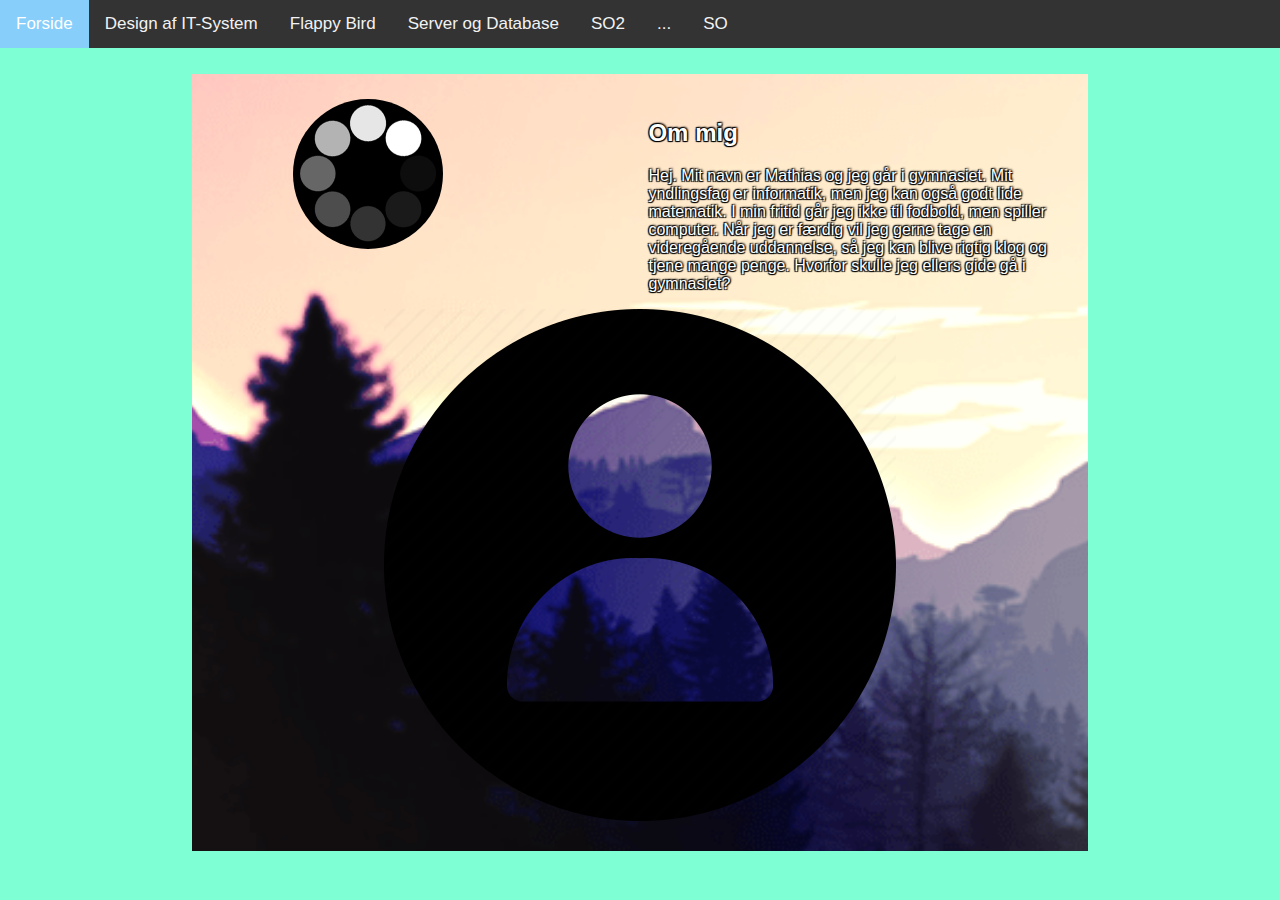
<file: index.html>
<!DOCTYPE html>
<html>
    <head>
        <title>Portfolier</title>
        <meta name="viewport" content="width=device-width, initial-scale=1"> 
        <link rel="icon" type="image/x-icon" href="images/profile.jpg">
        <link rel="stylesheet" href="https://cdnjs.cloudflare.com/ajax/libs/font-awesome/4.7.0/css/font-awesome.min.css">
        <link rel="stylesheet" href="style.css"></link>
    </head>
    <!-- Banner HTML 
    <div class="banner">
        <h1>Logbog</h1>
    </div> -->

    <body>
        <!-- Navigation bar HTML -->
        <div class="topnav" id="myTopnav">
            <a href="index.html" class="active" >Forside</a>
            <a href="informatik.html">Design af IT-System</a>
            <a href="flappy/beginnerversion/index.html">Flappy Bird</a>
            <a href="fullstackdemo-master/index.html">Server og Database</a>
            <a href="https://evolutionso2.github.io/">SO2</a>
            <a href="dotdotdot.html">...</a>
            <a href="so.html">SO</a>
            <a href="javascript:void(0);" class="icon" onclick="myFunction()">
              <i class="fa fa-bars"></i>
            </a>
        </div>

        <div class="content">
            <div class="element left">
            <img id="profile-picture" src="images/loading_symbol.gif ">
            </div>
            <div class="element right">
            <h2>Om mig</h2>
            <p>
                Hej. Mit navn er Mathias og jeg går i gymnasiet. 
                Mit yndlingsfag er informatik, men jeg kan også godt lide matematik.
                I min fritid går jeg ikke til fodbold, men spiller computer.
                Når jeg er færdig vil jeg gerne tage en videregående uddannelse,
                så jeg kan blive rigtig klog og tjene mange penge.
                Hvorfor skulle jeg ellers gide gå i gymnasiet?
            </p>
            </div>
            <div>
                <img id="big-picture" src="images/profile.jpg">
            </div>
        </div>
        

        <script src="script.js"></script>
    </body>
</html>
</file>
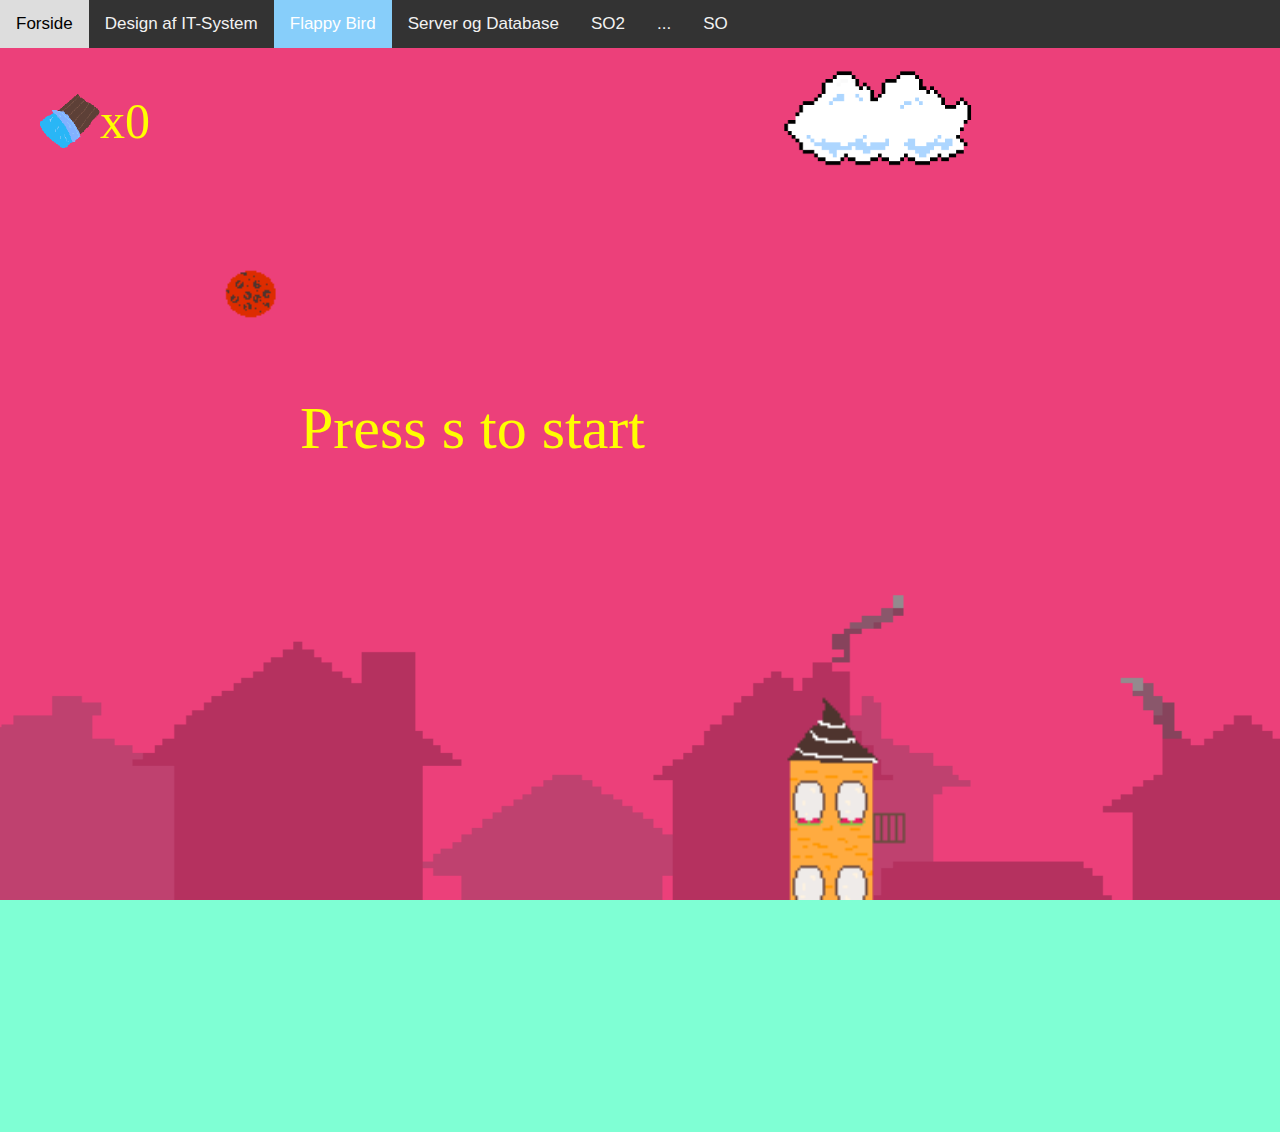
<file: flappy/beginnerversion/index.html>
<!DOCTYPE html>
<html>
    <head>
        <title>Flappy Bird </title>
        <meta charset="UTF-8">
        <link rel="stylesheet" href="../assets/style.css">
        <link rel="stylesheet" href="../../style.css">

    </head>
    <body>
        <div class="topnav" id="myTopnav">
            <a href="../../index.html" >Forside</a>
            <a href="../../informatik.html">Design af IT-System</a>
            <a href="index.html" class="active">Flappy Bird</a>
            <a href="../../fullstackdemo-master/index.html">Server og Database</a>
            <a href="https://evolutionso2.github.io/">SO2</a>
            <a href="../../dotdotdot.html">...</a>
            <a href="../../so.html">SO</a>
            <a href="javascript:void(0);" class="icon" onclick="myFunction()">
              <i class="fa fa-bars"></i>
            </a>
        </div>
        <script src="../assets/helpers.js"></script>
        <script src="input.js"></script>
        <script src="setup.js"></script>  
        <script src="update.js"></script>    
        <script src="../../script.js"></script>

    </body>
</html>
</file>
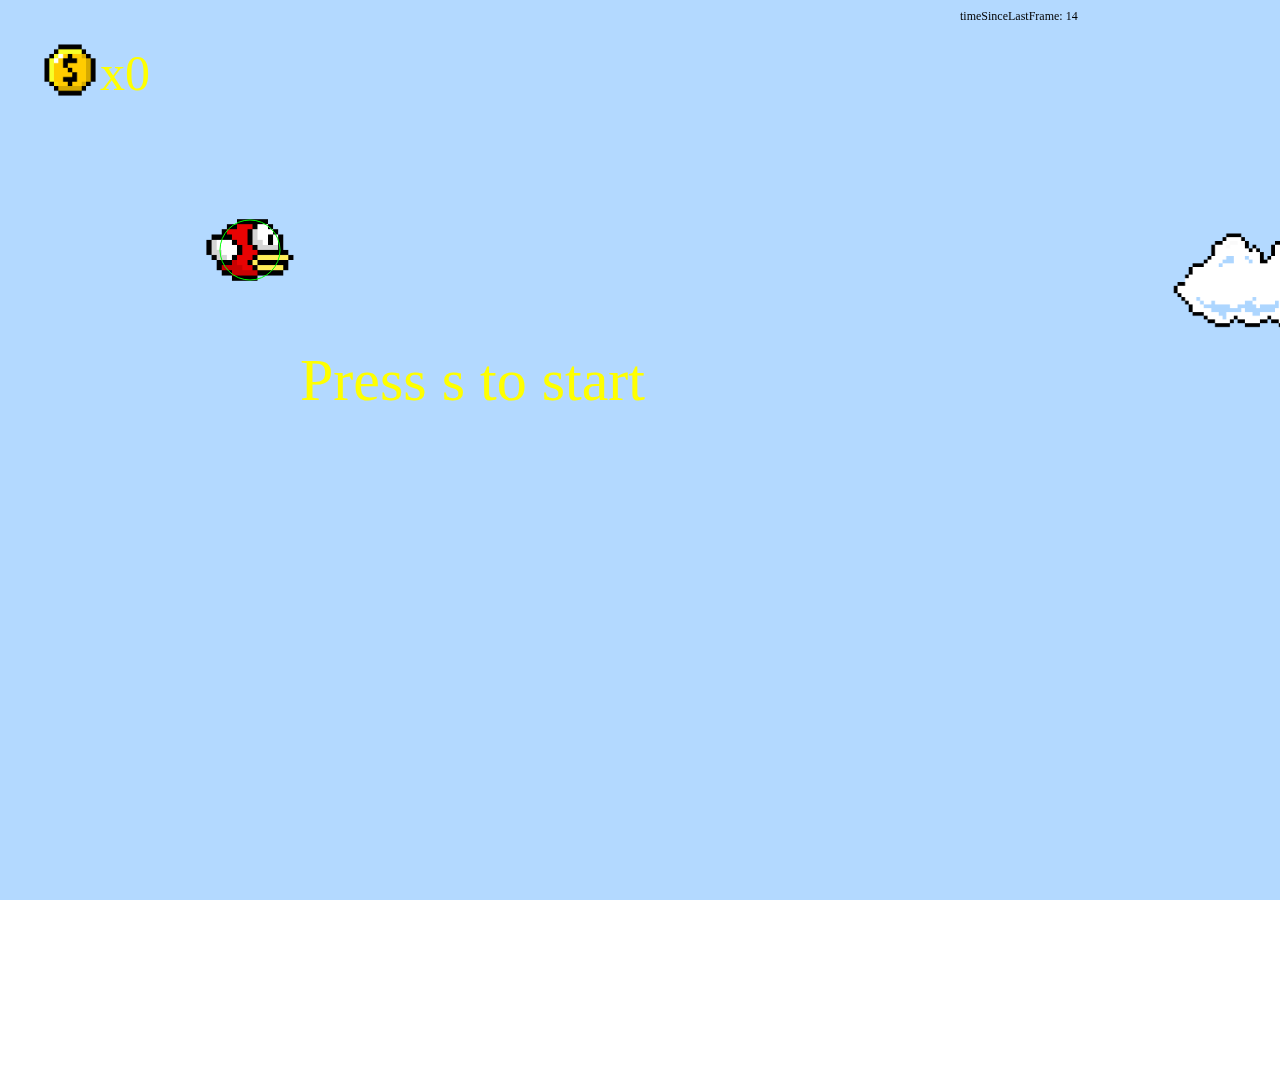
<file: flappy/intermediateversion/index.html>
<!DOCTYPE html>
<html>
    <head>
        <title>Flappy Bird Intermediate Version</title>
        <meta charset="UTF-8"> 
        <link rel="stylesheet" href="../assets/style.css">
    </head>
    <body>
        <script src="../assets/helpers.js"></script>
        <script src="gameobject.js"></script>
        <script src="cloud.js"></script>
        <script src="fireball.js"></script>
        <script src="coin.js"></script>
        <script src="textobject.js"></script>
        <script src="score.js"></script>
        <script src="bird.js"></script>
        <script src="input.js"></script>
        <script src="setup.js"></script>
        <script src="update.js"></script>

        
    </body>
</html>
</file>
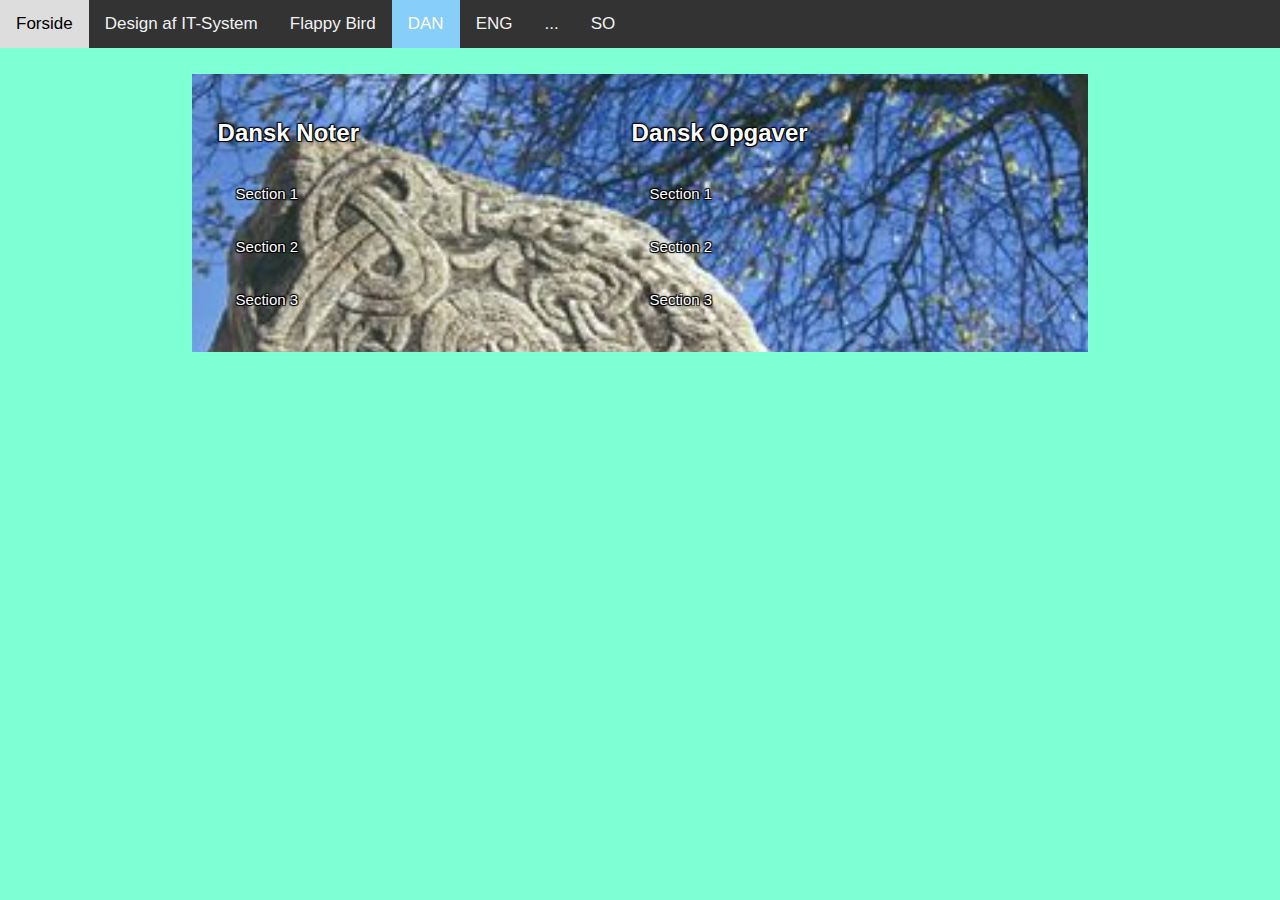
<file: dansk.html>
<!DOCTYPE html>
<html>
    <head>
        <title>Kaj Børges Logbog</title>
        <meta name="viewport" content="width=device-width, initial-scale=1">
        <meta name="viewport" content="width=device-width, initial-scale=1">
        <link rel="stylesheet" href="https://cdnjs.cloudflare.com/ajax/libs/font-awesome/4.7.0/css/font-awesome.min.css">
        <link rel="stylesheet" href="style.css"></link>
    </head>
    <body>
        <!-- Navigation bar HTML -->
        <div class="topnav" id="myTopnav">
            <a href="index.html" >Forside</a>
            <a href="informatik.html">Design af IT-System</a>
            <a href="flappy/beginnerversion/index.html">Flappy Bird</a>
            <a href="dansk.html" class="active">DAN</a>
            <a href="engelsk.html">ENG</a>
            <a href="dotdotdot.html">...</a>
            <a href="so.html">SO</a>
            <a href="javascript:void(0);" class="icon" onclick="myFunction()">
              <i class="fa fa-bars"></i>
            </a>
        </div>

        <!-- Accordion HTML -->
        <div class="content" id="dansk">
            <div class="element left">
                <h2>Dansk Noter</h2>
                <button class="accordion">Section 1</button>
                <div class="panel">
                <p>Lorem ipsum dolor sit amet, consectetur adipisicing elit, sed do eiusmod tempor incididunt ut labore et dolore magna aliqua. Ut enim ad minim veniam, quis nostrud exercitation ullamco laboris nisi ut aliquip ex ea commodo consequat.</p>
                </div>

                <button class="accordion">Section 2</button>
                <div class="panel">
                <p>Lorem ipsum dolor sit amet, consectetur adipisicing elit, sed do eiusmod tempor incididunt ut labore et dolore magna aliqua. Ut enim ad minim veniam, quis nostrud exercitation ullamco laboris nisi ut aliquip ex ea commodo consequat.</p>
                </div>

                <button class="accordion">Section 3</button>
                <div class="panel">
                <p>Lorem ipsum dolor sit amet, consectetur adipisicing elit, sed do eiusmod tempor incididunt ut labore et dolore magna aliqua. Ut enim ad minim veniam, quis nostrud exercitation ullamco laboris nisi ut aliquip ex ea commodo consequat.</p>
                </div>
            </div>

            <div class="element left">
                <h2>Dansk Opgaver</h2>
                <button class="accordion">Section 1</button>
                <div class="panel">
                <p>Lorem ipsum dolor sit amet, consectetur adipisicing elit, sed do eiusmod tempor incididunt ut labore et dolore magna aliqua. Ut enim ad minim veniam, quis nostrud exercitation ullamco laboris nisi ut aliquip ex ea commodo consequat.</p>
                </div>

                <button class="accordion">Section 2</button>
                <div class="panel">
                <p>Lorem ipsum dolor sit amet, consectetur adipisicing elit, sed do eiusmod tempor incididunt ut labore et dolore magna aliqua. Ut enim ad minim veniam, quis nostrud exercitation ullamco laboris nisi ut aliquip ex ea commodo consequat.</p>
                </div>

                <button class="accordion">Section 3</button>
                <div class="panel">
                <p>Lorem ipsum dolor sit amet, consectetur adipisicing elit, sed do eiusmod tempor incididunt ut labore et dolore magna aliqua. Ut enim ad minim veniam, quis nostrud exercitation ullamco laboris nisi ut aliquip ex ea commodo consequat.</p>
                </div>
            </div>

        </div>
        <script src="script.js"></script>
    </body>
</html>
</file>
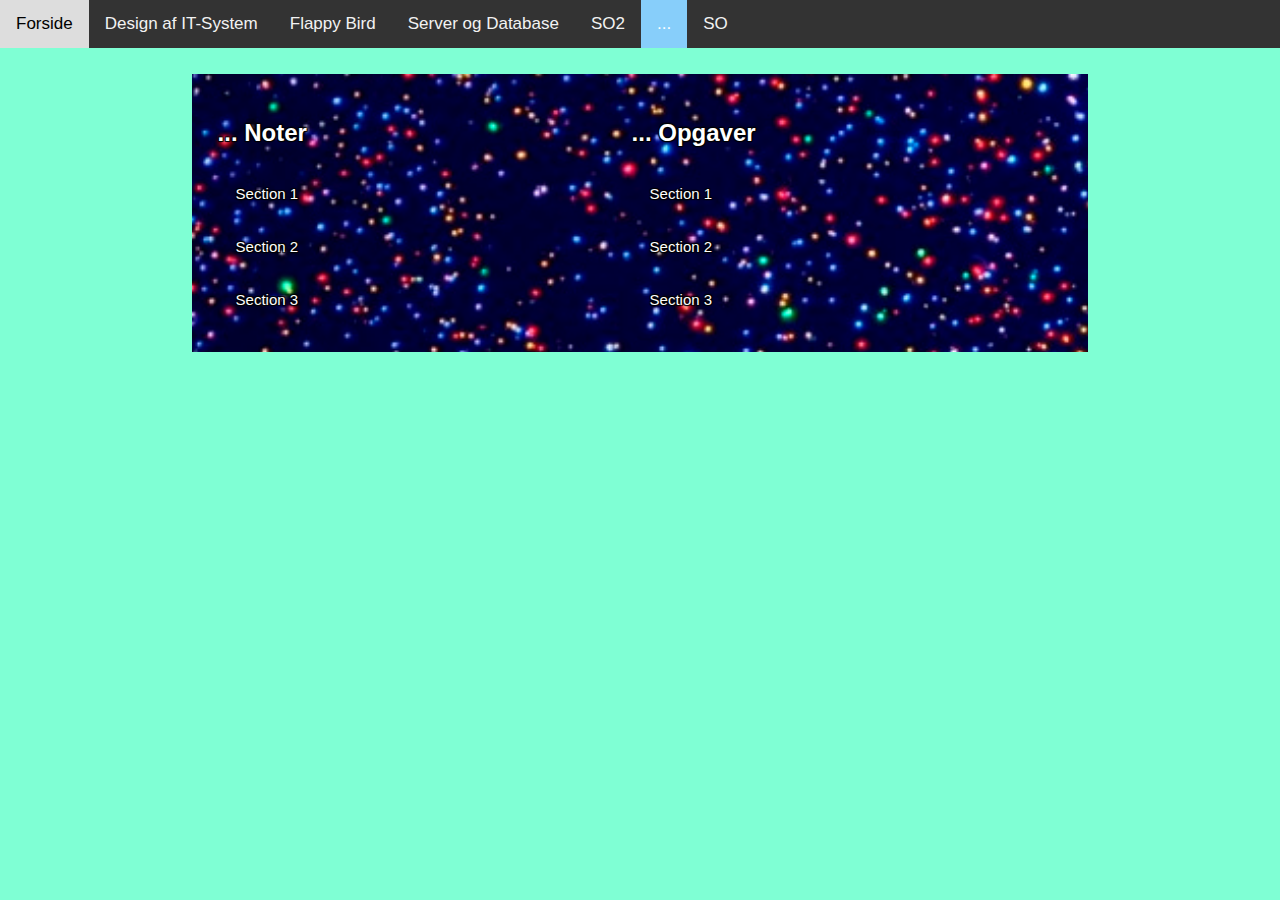
<file: dotdotdot.html>
<!DOCTYPE html>
<html>
    <head>
        <title>Portfolier</title>
        <meta name="viewport" content="width=device-width, initial-scale=1">
        <link rel="stylesheet" href="https://cdnjs.cloudflare.com/ajax/libs/font-awesome/4.7.0/css/font-awesome.min.css">
        <link rel="stylesheet" href="style.css"></link>
    </head>
    <body>
        <!-- Navigation bar HTML -->
        <div class="topnav" id="myTopnav">
            <a href="index.html" >Forside</a>
            <a href="informatik.html">Design af IT-System</a>
            <a href="flappy/beginnerversion/index.html">Flappy Bird</a>
            <a href="fullstackdemo-master/index.html">Server og Database</a>
            <a href="https://evolutionso2.github.io/">SO2</a>
            <a href="dotdotdot.html" class="active">...</a>
            <a href="so.html">SO</a>
            <a href="javascript:void(0);" class="icon" onclick="myFunction()">
              <i class="fa fa-bars"></i>
            </a>
        </div>

        <!-- Accordion HTML -->
        <div class="content" id="dotdotdot">
            <div class="element left">
                <h2>... Noter</h2>
                <button class="accordion">Section 1</button>
                <div class="panel">
                <p>Lorem ipsum dolor sit amet, consectetur adipisicing elit, sed do eiusmod tempor incididunt ut labore et dolore magna aliqua. Ut enim ad minim veniam, quis nostrud exercitation ullamco laboris nisi ut aliquip ex ea commodo consequat.</p>
                </div>

                <button class="accordion">Section 2</button>
                <div class="panel">
                <p>Lorem ipsum dolor sit amet, consectetur adipisicing elit, sed do eiusmod tempor incididunt ut labore et dolore magna aliqua. Ut enim ad minim veniam, quis nostrud exercitation ullamco laboris nisi ut aliquip ex ea commodo consequat.</p>
                </div>

                <button class="accordion">Section 3</button>
                <div class="panel">
                <p>Lorem ipsum dolor sit amet, consectetur adipisicing elit, sed do eiusmod tempor incididunt ut labore et dolore magna aliqua. Ut enim ad minim veniam, quis nostrud exercitation ullamco laboris nisi ut aliquip ex ea commodo consequat.</p>
                </div>
            </div>

            <div class="element left">
                <h2>... Opgaver</h2>
                <button class="accordion">Section 1</button>
                <div class="panel">
                <p>Lorem ipsum dolor sit amet, consectetur adipisicing elit, sed do eiusmod tempor incididunt ut labore et dolore magna aliqua. Ut enim ad minim veniam, quis nostrud exercitation ullamco laboris nisi ut aliquip ex ea commodo consequat.</p>
                </div>

                <button class="accordion">Section 2</button>
                <div class="panel">
                <p>Lorem ipsum dolor sit amet, consectetur adipisicing elit, sed do eiusmod tempor incididunt ut labore et dolore magna aliqua. Ut enim ad minim veniam, quis nostrud exercitation ullamco laboris nisi ut aliquip ex ea commodo consequat.</p>
                </div>

                <button class="accordion">Section 3</button>
                <div class="panel">
                <p>Lorem ipsum dolor sit amet, consectetur adipisicing elit, sed do eiusmod tempor incididunt ut labore et dolore magna aliqua. Ut enim ad minim veniam, quis nostrud exercitation ullamco laboris nisi ut aliquip ex ea commodo consequat.</p>
                </div>
            </div>

        </div>
        <script src="script.js"></script>
    </body>
</html>
</file>
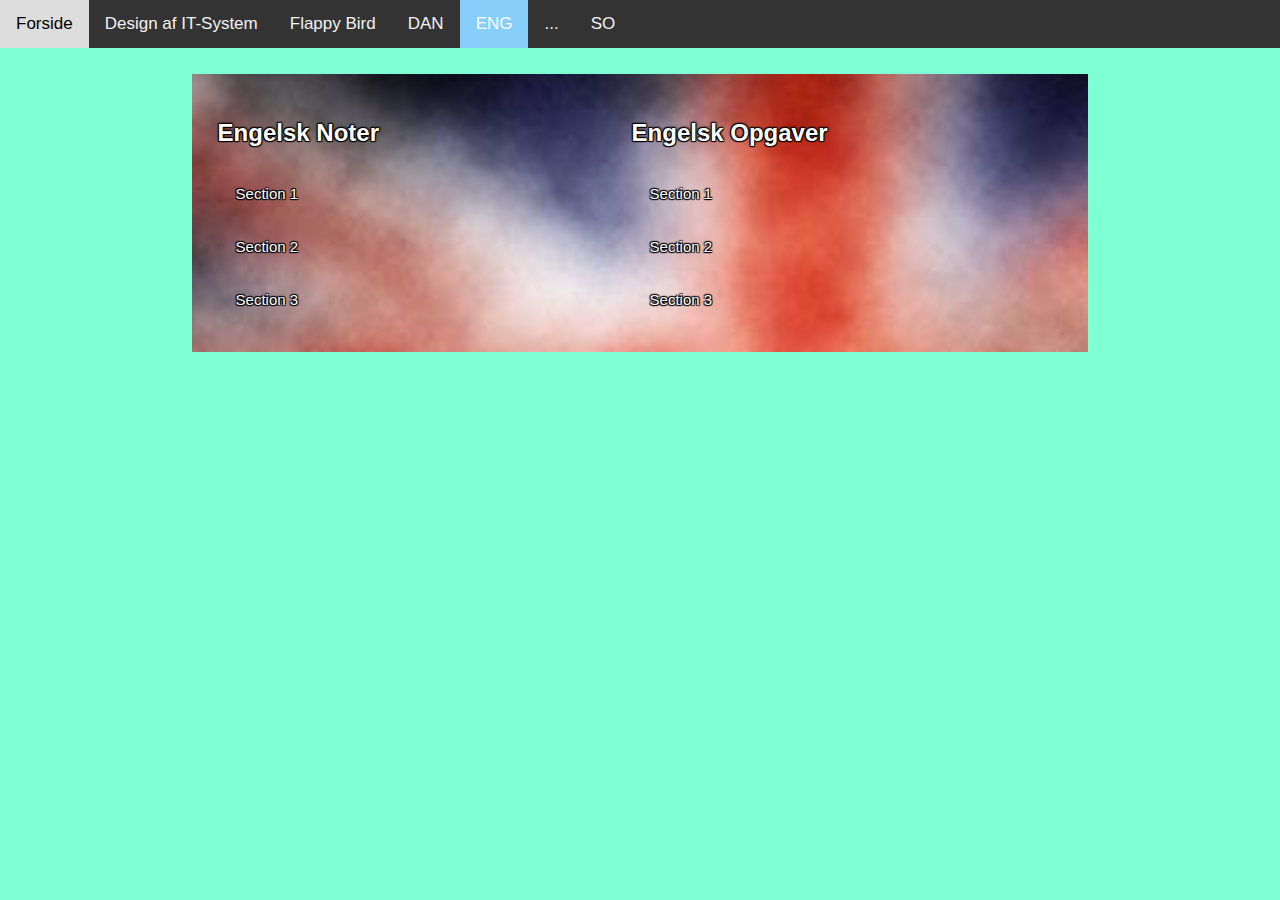
<file: engelsk.html>
<!DOCTYPE html>
<html>
    <head>
        <title>Kaj Børges Logbog</title>
        <meta name="viewport" content="width=device-width, initial-scale=1">
        <link rel="stylesheet" href="https://cdnjs.cloudflare.com/ajax/libs/font-awesome/4.7.0/css/font-awesome.min.css">
        <link rel="stylesheet" href="style.css"></link>
    </head>
    <body>
        <!-- Navigation bar HTML -->
        <div class="topnav" id="myTopnav">
            <a href="index.html" >Forside</a>
            <a href="informatik.html">Design af IT-System</a>
            <a href="flappy/beginnerversion/index.html">Flappy Bird</a>
            <a href="dansk.html">DAN</a>
            <a href="engelsk.html" class="active">ENG</a>
            <a href="dotdotdot.html">...</a>
            <a href="so.html">SO</a>
            <a href="javascript:void(0);" class="icon" onclick="myFunction()">
              <i class="fa fa-bars"></i>
            </a>
        </div>

        <!-- Accordion HTML -->
        <div class="content" id="engelsk">
            <div class="element left">
                <h2>Engelsk Noter</h2>
                <button class="accordion">Section 1</button>
                <div class="panel">
                <p>Lorem ipsum dolor sit amet, consectetur adipisicing elit, sed do eiusmod tempor incididunt ut labore et dolore magna aliqua. Ut enim ad minim veniam, quis nostrud exercitation ullamco laboris nisi ut aliquip ex ea commodo consequat.</p>
                </div>

                <button class="accordion">Section 2</button>
                <div class="panel">
                <p>Lorem ipsum dolor sit amet, consectetur adipisicing elit, sed do eiusmod tempor incididunt ut labore et dolore magna aliqua. Ut enim ad minim veniam, quis nostrud exercitation ullamco laboris nisi ut aliquip ex ea commodo consequat.</p>
                </div>

                <button class="accordion">Section 3</button>
                <div class="panel">
                <p>Lorem ipsum dolor sit amet, consectetur adipisicing elit, sed do eiusmod tempor incididunt ut labore et dolore magna aliqua. Ut enim ad minim veniam, quis nostrud exercitation ullamco laboris nisi ut aliquip ex ea commodo consequat.</p>
                </div>
            </div>

            <div class="element left">
                <h2>Engelsk Opgaver</h2>
                <button class="accordion">Section 1</button>
                <div class="panel">
                <p>Lorem ipsum dolor sit amet, consectetur adipisicing elit, sed do eiusmod tempor incididunt ut labore et dolore magna aliqua. Ut enim ad minim veniam, quis nostrud exercitation ullamco laboris nisi ut aliquip ex ea commodo consequat.</p>
                </div>

                <button class="accordion">Section 2</button>
                <div class="panel">
                <p>Lorem ipsum dolor sit amet, consectetur adipisicing elit, sed do eiusmod tempor incididunt ut labore et dolore magna aliqua. Ut enim ad minim veniam, quis nostrud exercitation ullamco laboris nisi ut aliquip ex ea commodo consequat.</p>
                </div>

                <button class="accordion">Section 3</button>
                <div class="panel">
                <p>Lorem ipsum dolor sit amet, consectetur adipisicing elit, sed do eiusmod tempor incididunt ut labore et dolore magna aliqua. Ut enim ad minim veniam, quis nostrud exercitation ullamco laboris nisi ut aliquip ex ea commodo consequat.</p>
                </div>
            </div>

        </div>
        <script src="script.js"></script>
    </body>
</html>
</file>
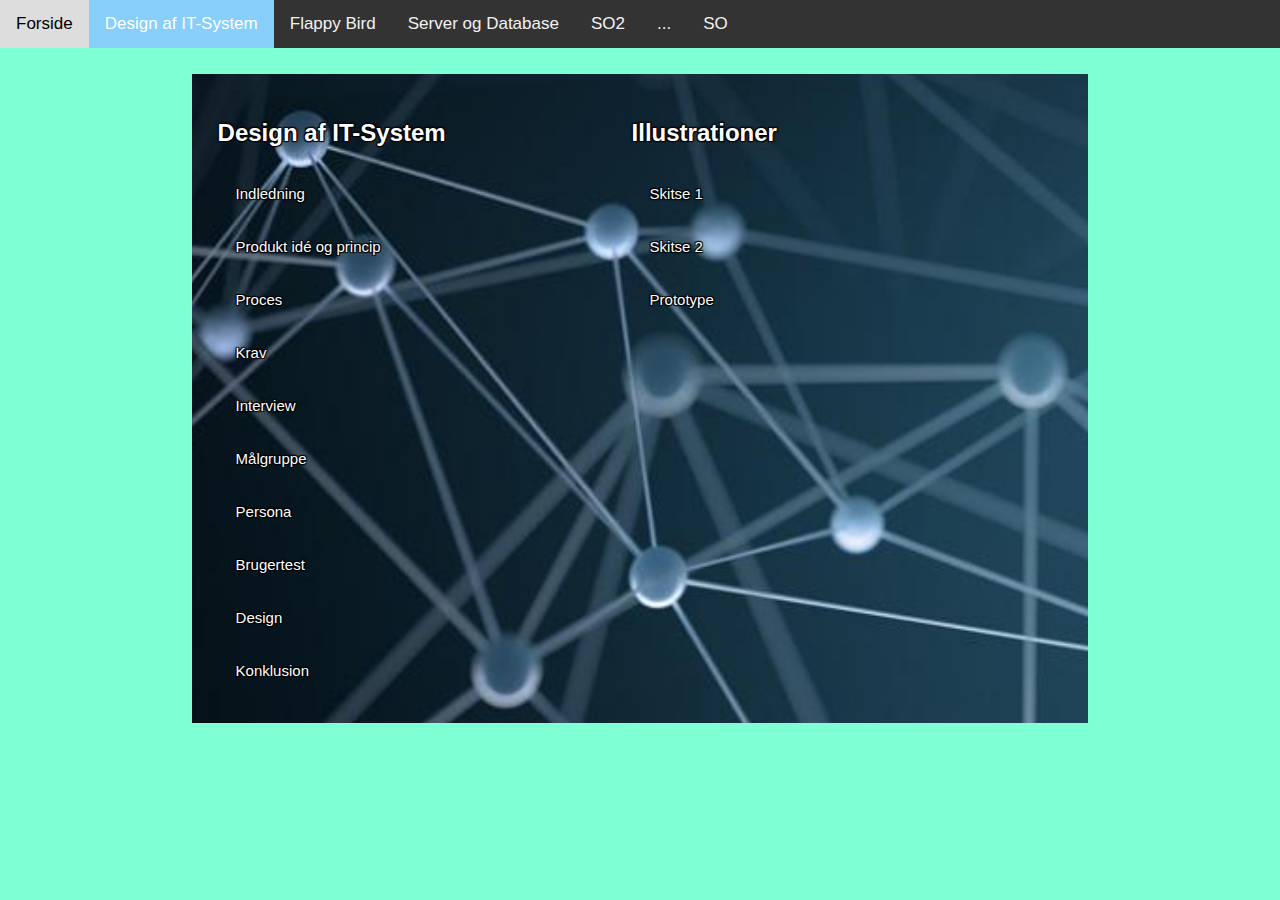
<file: informatik.html>
<!DOCTYPE html>
<html>
    <head>
        <title>Portfolier</title>
        <meta name="viewport" content="width=device-width, initial-scale=1">
        <link rel="stylesheet" href="https://cdnjs.cloudflare.com/ajax/libs/font-awesome/4.7.0/css/font-awesome.min.css">
        <link rel="stylesheet" href="style.css"></link>
    </head>
    <body>
        <!-- Navigation bar HTML -->
        <div class="topnav" id="myTopnav">
            <a href="index.html" >Forside</a>
            <a href="informatik.html" class="active">Design af IT-System</a>
            <a href="flappy/beginnerversion/index.html">Flappy Bird</a>
            <a href="fullstackdemo-master/index.html">Server og Database</a>
            <a href="https://evolutionso2.github.io/">SO2</a>
            <a href="dotdotdot.html">...</a>
            <a href="so.html">SO</a>
            <a href="javascript:void(0);" class="icon" onclick="myFunction()">
              <i class="fa fa-bars"></i>
            </a>
        </div>

        <!-- Accordion HTML -->
        <div class="content" id="informatik">
            <div class="element left">
                <h2>Design af IT-System</h2>
                <button class="accordion">Indledning</button>
                <div class="panel">
                <p>Som ny elev, eller generelt genert person, kan det være svært at starte en samtale eller komme til at lære de andre elever at kende. Det kan derfor være en fordel at vide lidt om deres interesser eller hvad de kan lide at lave. 
                    Som lærer der har mange forskellige klasser og ofte får nye når de gamle går ud af skolen, kan det også være svært at huske alle navnene på ens elever, og holde styr på hvem der er hvem. 
                    I vores projekt vil gøre det lettere for eleverne i 1R at lære hinanden bedre at kende, eller hjælpe nye elever med at lære om vores interesser og hobbyer. Vi vil gerne have en forholdsvis simpel hjemmeside som kan bruges af enhver der ønsker at lære os at kende. Selvom mindre prioritet, vil vi også gerne implementere et chatsystem, så man kan skrive til en person hvis man vil spørger dem om noget.
                    </p>
                </div>

                <button class="accordion" onclick="accordion">Produkt idé og princip</button>
                <div class="panel">
                <p>Vi vil lave en hjemmeside hvor man kan se alle eleverne i 1r, og læse om dem. Den skal kunne bruges som en slags portfolio for hele klassen, hvor der står en del om hvordan vi er som klasse og hvad man kan regne med. F.eks. hvis en ny elev starter, vil de kunne læse om os og kende os lidt bedre fra starten. 
                    Der skal også kunne læses om en hver individuel elev i klassen, hvilket vi vil gøre ved at lave en side for hver individuel elev, hvor de selv kan skrive lidt om dem selv, selvfølgelig have et personligt billede udover klassebilledet på forsiden.
                    Hvis man nu undrer sig over noget eller er nysgerrig for at lære en af os endnu bedre at kende, vil vi også gerne have et chatsystem på vores hjemmeside, hvor man kan skrive til enkelte elever eller i en gruppechat med hele klassen.
                    Ideen om en portfolie til klassen kom fra en aktivitet vi har lavet i klassen. Vi skulle alle sidde 2 og 2, og skrive en biografi for hinanden. Man spurgte ens makker omkring hobbyer, livretter og andre ting for at lære hinanden bedre at kende. Til sidst blev alle biografer samlet sammen, og printet ud i bog, som alle havde mulighed for at kigge igennem, hvis man godt kunne tænke sig at lære sine klassekammerater bedre at kende. Ud fra alt dette tænkte at vi ville lave noget lignende, bare i et lidt bedre format, og lidt mere mulighed for faktisk at blive bedre venner, ved hjælp af en chat funktion, eller ved at læse omkring vortes klasse. Vi ville stadig beholde billederne af hinanden med, og den tekst man kan skrive om sig selv. 
                    </p>
                </div>

                <button class="accordion">Proces</button>
                <div class="panel">
                <p>Vi har lært om spiralmodellen, som vi også har brugt under hele processen. Spiralmodellen består af tre forskellige faser: assess, design og build. I assess fasen observerer vi hvordan brugeren anvender produktet og hvilket problemer brugeren oplever under brug af produktet så vi kan designe produktet sådan at det kan leve optil brugerens behov. I design fasen tager vi hvad vi har lært fra assess fasen, og kommer med ideer som kan opfylde kravene der blev opstillet i assess fasen. I build fasen bruger vi så de ideer fra design fasen til at lave en prototype, som vi så igen skal have vurderet ved at gå tilbage i assess fasen og starte forfra indtil vi til sidst har et produkt der er supergodt. </p>
                </div>

                <button class="accordion">Krav</button>
                <div class="panel">
                <p>•	Information om alle i klassen.<br>
                    •	Der skal være en klasseside, hvor der står om os alle og er et klassebillede.<br>
                    •	Forsiden skal være et klassebillede, med lidt information om os som klasse sammen.<br>
                    •	Alle skal have en personlig side, udover klassesiden.<br>
                    •	Man skal kunne trykke på folk fra klassesiden, og så kan man læse mere om dem.<br>
                    •	Alle skal selv kunne bestemme hvad de vil have der skal stå om dem på deres personlige sider.<br>
                    </p>
                </div>

                <button class="accordion">Interview</button>
                <div class="panel">
                <p>Vi har interviewet Signe, og hun mener at det er en god idé. Hun foreslår at vi på forsiden kan gøre så man kan klikke på de forskellige personer i klassebilledet for at se mere om dem selv.
                    Dette tænker vi lyder som en god idé og vil derfor vi gerne bruge hendes idé til at lave dette til den funktion der fører dig til den side hvor du kan læse om det individ du har klikket på.
                    </p>
                </div>

                <button class="accordion">Målgruppe</button>
                <div class="panel">
                <p>Vores målgruppe er enhver der kunne tænke sig at lære vores klasse lidt bedre at kende, f.eks. hvis der skal starte en ny elev, eller vi skal have en ny lære, ellers kan vi selv se nærmere på hinanden hvis der er nogle man gerne vil lære bedre at kende.</p>
                </div>

                <button class="accordion">Persona</button>
                <div class="panel">
                <p>John vil skifte skole, og skal snart starte i 1r på slotshaven gymnasium. Han er en meget stille type og han er ret nervøs for at møde alle de andre elever, men vil gerne lære dem at kende. John er meget genert og har svært ved at snakke med fremmede, så han vil gerne kunne vide lidt om hans kommende klassekammeraters interesser, så han kan få nemmere ved at starte nogle samtaler med dem.</p>
                </div>

                <button class="accordion">Brugertest</button>
                <div class="panel">
                <p>Joshva har testet vores prototype af produktet, og han sagde det ville være en god idé at skrive under klassebilledet at man kan klikke på personerne for at læse om dem, da det ikke er lige til at regne ud. Udover dette syntes han at det var en god idé.
                    Johannes og Thomas har testet vores prototype af produktet sammen, og de sagde at det ville være en god idé at skrive over klassebilledet at man kan klikke på personerne for at læse om dem, da det ikke er lige til at regne ud. De påpeger også at det nok ville være smart at sørge for at når folk selv skriver deres sider, ikke skriver forkerte ting for sjovt, da det ville være typisk mange af klassens elever.
                    </p>
                </div>

                <button class="accordion">Design</button>
                <div class="panel">
                <p>Med vores endelige design vil vores produkt fungerer godt, og være i stand til at opfylde alle vores krav. Produktet vil også klart kunne hjælpe nye elever eller lærere med at lære os at kende, både som klasse, og som enkelte elever. 
                    Som vi lærte i vores brugertest, er der nogle småting der selvfølgelig er blevet justeret for at vores design skal fungere optimalt, og virker nu faktisk som et reelt godt princip og brugbart website.
                    </p>
                </div>

                <button class="accordion">Konklusion</button>
                <div class="panel">
                <p>I dette forløb har vi brugt spiralmodellen til at fremstille vores produkt, hvilket ville sige at vi startede med assess fasen ved at undersøge hvilket krav brugerne ønskede at produktet skulle kunne opfylde. Efter assess fasen gik vi vider til design fasen hvor vi lavede skechers af produktet og kom med ideer til hvordan produktet skulle se ud og fungerer. Derefter fortsatte vi til build fasen hvor vi lavede forskellige prototyper af produktet. Til sidst gik vi tilbage til assess fasen for at se om brugerne mente at produktet lever op til kravene.</p>
                </div>
            </div>

            <div class="element left">
                <h2>Illustrationer</h2>
                <button class="accordion">Skitse 1</button>
                <div class="panel">
                <p>
                    <img class="skitse" src="images/skitse1.png">
                </div>

                <button class="accordion">Skitse 2</button>
                <div class="panel">
                    <img class="skitse" src="images/skitse2.png">
                    <img class="skitse" src="images/skitse3.png">
                    <img class="skitse" src="images/skitse4.png">
                </div>

                <button class="accordion">Prototype</button>
                <div class="panel">
                    <img class="skitse" src="images/proto.png">
                </div>
            </div>

        </div>
        <script src="script.js"></script>
    </body>
</html>
</file>
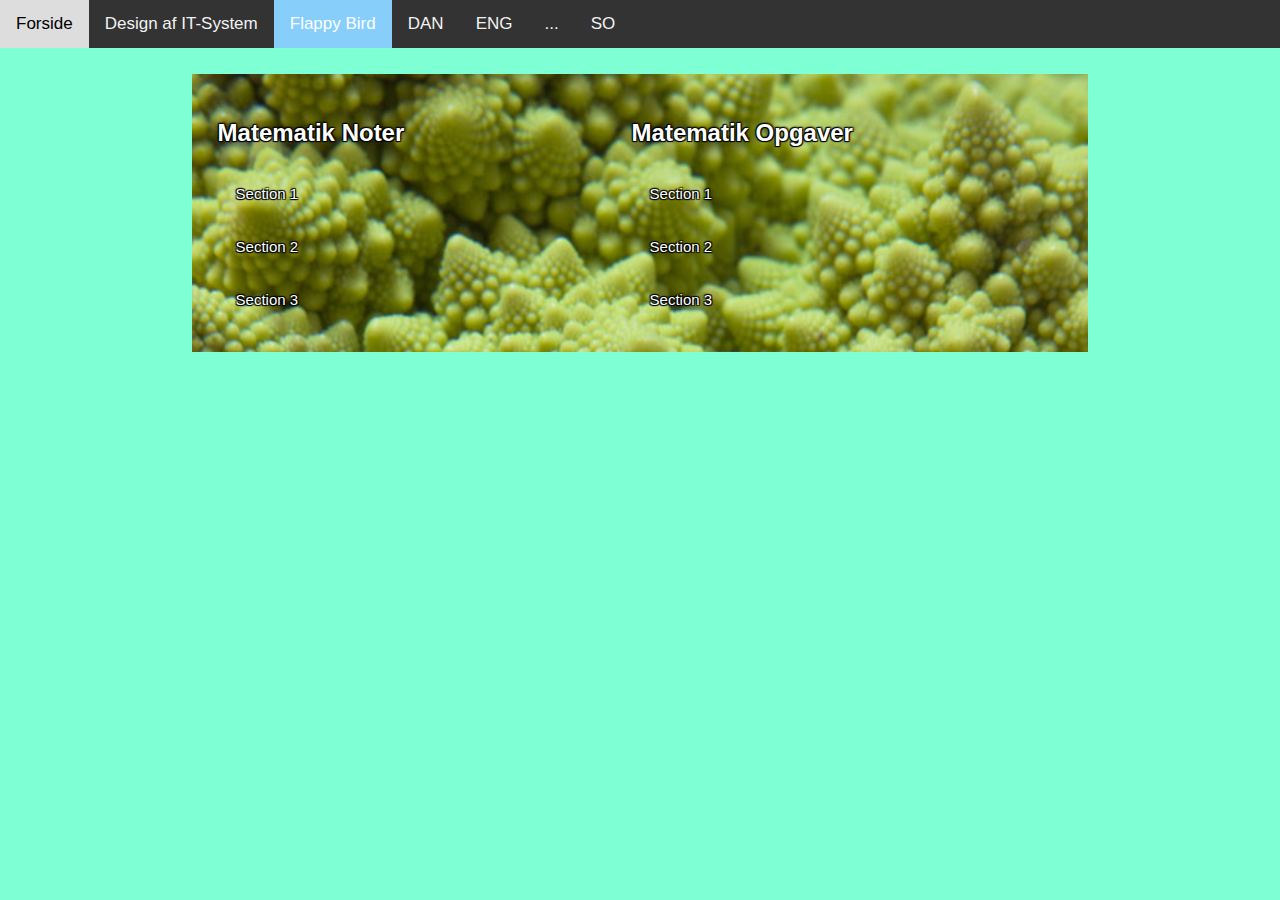
<file: matematik.html>
<!DOCTYPE html>
<html>
    <head>
        <title>Kaj Børges Logbog</title>
        <meta name="viewport" content="width=device-width, initial-scale=1">
        <link rel="stylesheet" href="https://cdnjs.cloudflare.com/ajax/libs/font-awesome/4.7.0/css/font-awesome.min.css">
        <link rel="stylesheet" href="style.css"></link>
    </head>
    <body>
        <!-- Navigation bar HTML -->
        <div class="topnav" id="myTopnav">
            <a href="index.html" >Forside</a>
            <a href="informatik.html">Design af IT-System</a>
            <a href="flappybird-clone-main/beginnerversion/flappybird.html" class="active">Flappy Bird</a>
            <a href="dansk.html">DAN</a>
            <a href="engelsk.html">ENG</a>
            <a href="dotdotdot.html">...</a>
            <a href="so.html">SO</a>
            <a href="javascript:void(0);" class="icon" onclick="myFunction()">
              <i class="fa fa-bars"></i>
            </a>
        </div>

        <!-- Accordion HTML -->
        <div class="content" id="matematik">
            <div class="element left">
                <h2>Matematik Noter</h2>
                <button class="accordion">Section 1</button>
                <div class="panel">
                <p>Lorem ipsum dolor sit amet, consectetur adipisicing elit, sed do eiusmod tempor incididunt ut labore et dolore magna aliqua. Ut enim ad minim veniam, quis nostrud exercitation ullamco laboris nisi ut aliquip ex ea commodo consequat.</p>
                </div>

                <button class="accordion">Section 2</button>
                <div class="panel">
                <p>Lorem ipsum dolor sit amet, consectetur adipisicing elit, sed do eiusmod tempor incididunt ut labore et dolore magna aliqua. Ut enim ad minim veniam, quis nostrud exercitation ullamco laboris nisi ut aliquip ex ea commodo consequat.</p>
                </div>

                <button class="accordion">Section 3</button>
                <div class="panel">
                <p>Lorem ipsum dolor sit amet, consectetur adipisicing elit, sed do eiusmod tempor incididunt ut labore et dolore magna aliqua. Ut enim ad minim veniam, quis nostrud exercitation ullamco laboris nisi ut aliquip ex ea commodo consequat.</p>
                </div>
            </div>

            <div class="element left">
                <h2>Matematik Opgaver</h2>
                <button class="accordion">Section 1</button>
                <div class="panel">
                <p>Lorem ipsum dolor sit amet, consectetur adipisicing elit, sed do eiusmod tempor incididunt ut labore et dolore magna aliqua. Ut enim ad minim veniam, quis nostrud exercitation ullamco laboris nisi ut aliquip ex ea commodo consequat.</p>
                </div>

                <button class="accordion">Section 2</button>
                <div class="panel">
                <p>Lorem ipsum dolor sit amet, consectetur adipisicing elit, sed do eiusmod tempor incididunt ut labore et dolore magna aliqua. Ut enim ad minim veniam, quis nostrud exercitation ullamco laboris nisi ut aliquip ex ea commodo consequat.</p>
                </div>

                <button class="accordion">Section 3</button>
                <div class="panel">
                <p>Lorem ipsum dolor sit amet, consectetur adipisicing elit, sed do eiusmod tempor incididunt ut labore et dolore magna aliqua. Ut enim ad minim veniam, quis nostrud exercitation ullamco laboris nisi ut aliquip ex ea commodo consequat.</p>
                </div>
            </div>

        </div>
        <script src="script.js"></script>
    </body>
</html>
</file>
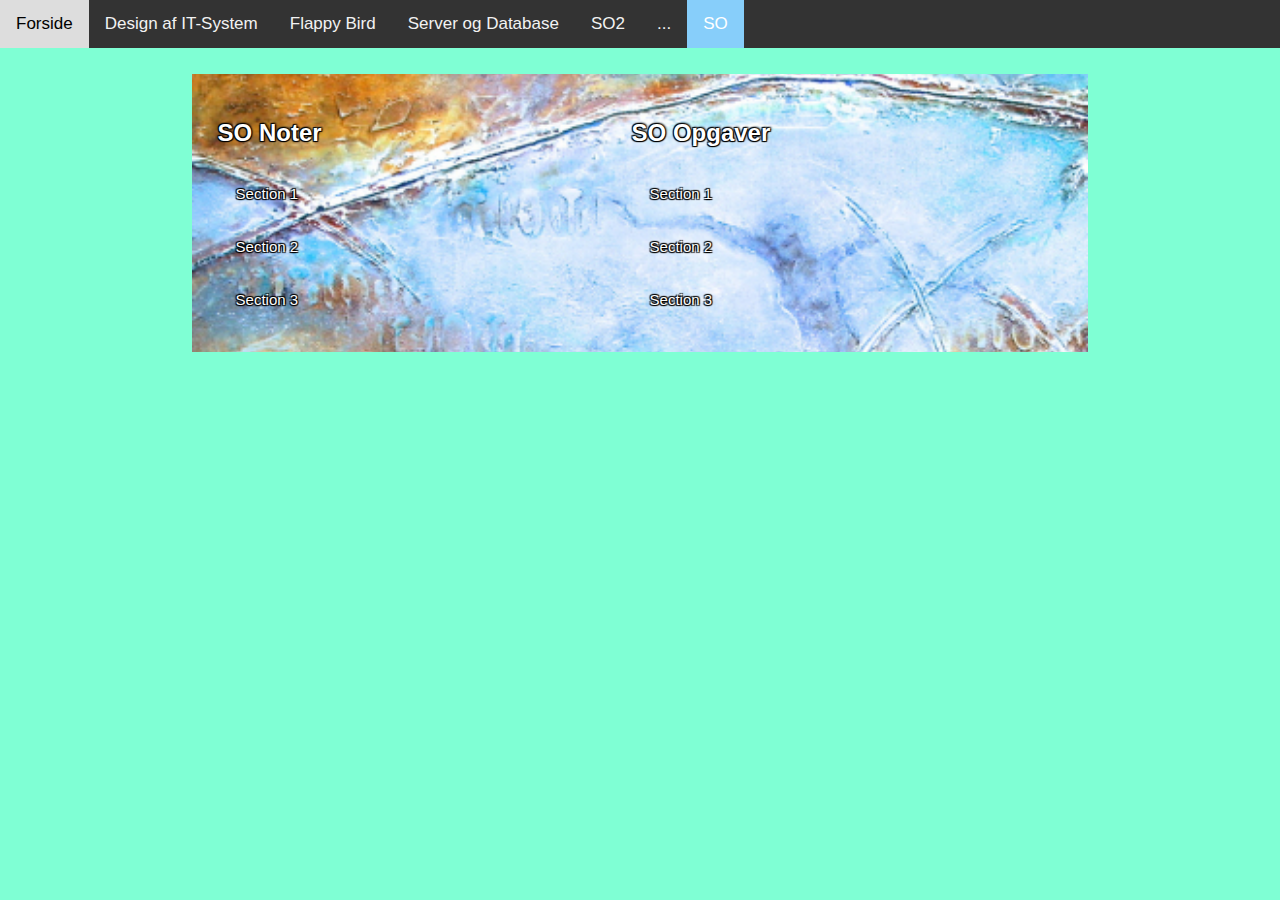
<file: so.html>
<!DOCTYPE html>
<html>
    <head>
        <title>Portfolier</title>
        <meta name="viewport" content="width=device-width, initial-scale=1">
        <link rel="stylesheet" href="https://cdnjs.cloudflare.com/ajax/libs/font-awesome/4.7.0/css/font-awesome.min.css">
        <link rel="stylesheet" href="style.css"></link>
    </head>
    <body>
        <!-- Navigation bar HTML -->
        <div class="topnav" id="myTopnav">
            <a href="index.html" >Forside</a>
            <a href="informatik.html">Design af IT-System</a>
            <a href="flappy/beginnerversion/index.html">Flappy Bird</a>
            <a href="fullstackdemo-master/index.html">Server og Database</a>
            <a href="https://evolutionso2.github.io/">SO2</a>
            <a href="dotdotdot.html">...</a>
            <a href="so.html" class="active">SO</a>
            <a href="javascript:void(0);" class="icon" onclick="myFunction()">
              <i class="fa fa-bars"></i>
            </a>
        </div>
        

        <!-- Accordion HTML -->
        <div class="content" id="so">
            <div class="element left">
                <h2>SO Noter</h2>
                <button class="accordion">Section 1</button>
                <div class="panel">
                <p>Lorem ipsum dolor sit amet, consectetur adipisicing elit, sed do eiusmod tempor incididunt ut labore et dolore magna aliqua. Ut enim ad minim veniam, quis nostrud exercitation ullamco laboris nisi ut aliquip ex ea commodo consequat.</p>
                </div>

                <button class="accordion">Section 2</button>
                <div class="panel">
                <p>Lorem ipsum dolor sit amet, consectetur adipisicing elit, sed do eiusmod tempor incididunt ut labore et dolore magna aliqua. Ut enim ad minim veniam, quis nostrud exercitation ullamco laboris nisi ut aliquip ex ea commodo consequat.</p>
                </div>

                <button class="accordion">Section 3</button>
                <div class="panel">
                <p>Lorem ipsum dolor sit amet, consectetur adipisicing elit, sed do eiusmod tempor incididunt ut labore et dolore magna aliqua. Ut enim ad minim veniam, quis nostrud exercitation ullamco laboris nisi ut aliquip ex ea commodo consequat.</p>
                </div>
            </div>

            <div class="element left">
                <h2>SO Opgaver</h2>
                <button class="accordion">Section 1</button>
                <div class="panel">
                <p>Lorem ipsum dolor sit amet, consectetur adipisicing elit, sed do eiusmod tempor incididunt ut labore et dolore magna aliqua. Ut enim ad minim veniam, quis nostrud exercitation ullamco laboris nisi ut aliquip ex ea commodo consequat.</p>
                </div>

                <button class="accordion">Section 2</button>
                <div class="panel">
                <p>Lorem ipsum dolor sit amet, consectetur adipisicing elit, sed do eiusmod tempor incididunt ut labore et dolore magna aliqua. Ut enim ad minim veniam, quis nostrud exercitation ullamco laboris nisi ut aliquip ex ea commodo consequat.</p>
                </div>

                <button class="accordion">Section 3</button>
                <div class="panel">
                <p>Lorem ipsum dolor sit amet, consectetur adipisicing elit, sed do eiusmod tempor incididunt ut labore et dolore magna aliqua. Ut enim ad minim veniam, quis nostrud exercitation ullamco laboris nisi ut aliquip ex ea commodo consequat.</p>
                </div>
            </div>

        </div>
        <script src="script.js"></script>
    </body>
</html>
</file>
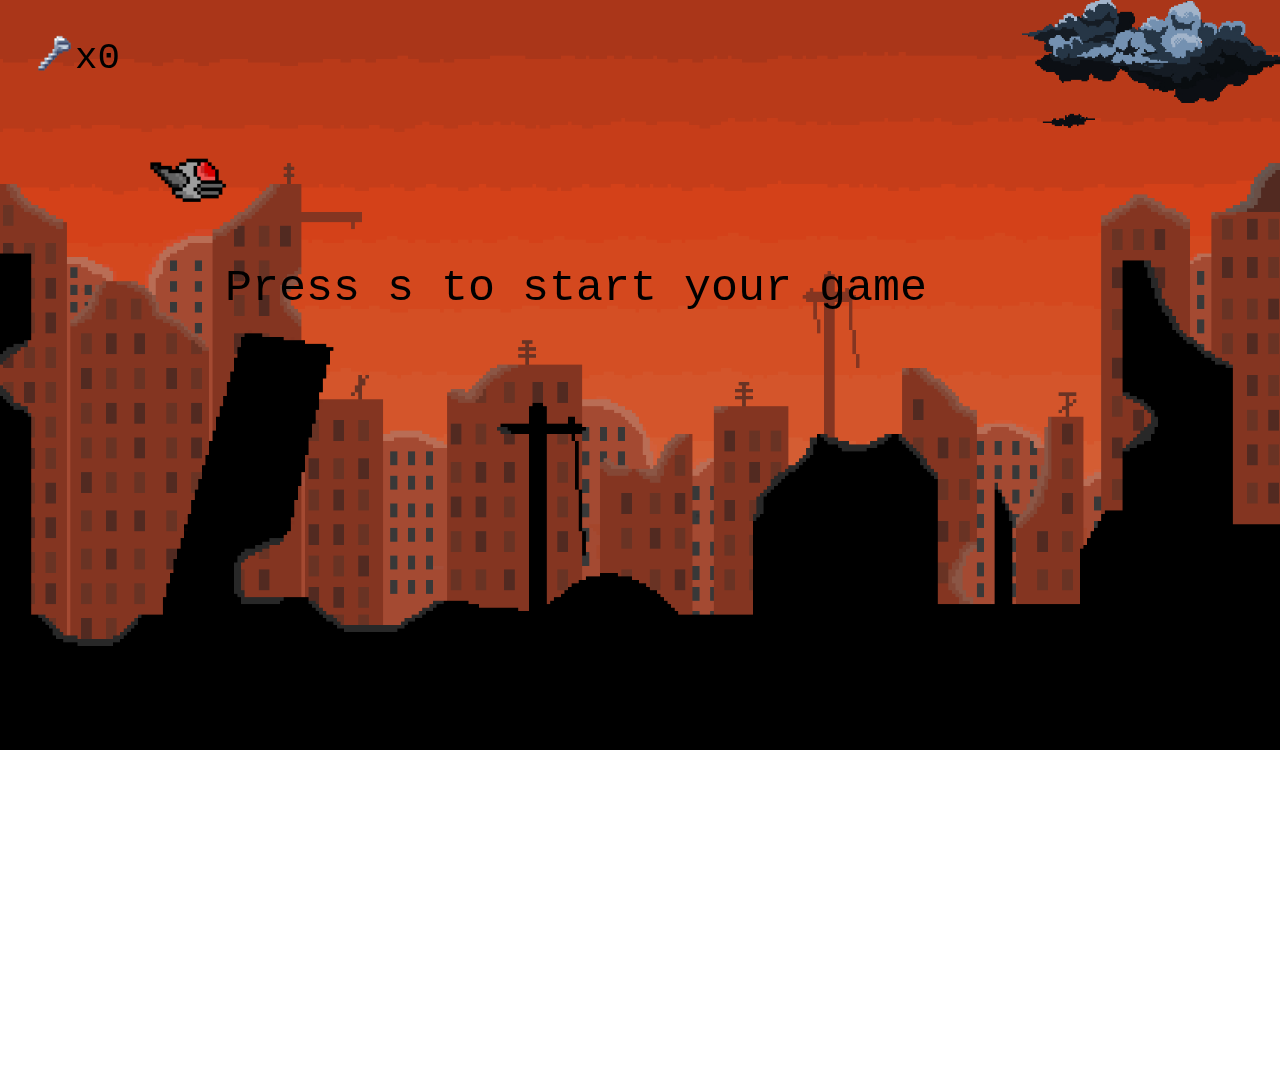
<file: fullstackdemo-master/beginnerversion/game.html>
<!DOCTYPE html>
<html>
    <head>
        <title>Flappy Bird Beginner Version</title>
        <meta charset="UTF-8">
        <link rel="stylesheet" href="../assets/style.css">
    </head>
    <body>
        <script src="../assets/helpers.js"></script>
        <script src="input.js"></script>
        <script src="setup.js"></script>  
        <script src="update.js"></script>    
    </body>
</html>
</file>
<file: style.css>
body {
    margin: auto;
    font-family: Arial, Helvetica, sans-serif;
    height: 100%;
    background-repeat: no-repeat;
    background-color: aquamarine;
  }

  /* Navigation bar CSS */
  .topnav {
    overflow: hidden;
    background-color: #333;
    margin: 0;
  }
  
  .skitse
  {
    max-width: 100%;
  }  

  .topnav a {
    float: left;
    display: block;
    color: #f2f2f2;
    text-align: center;
    padding: 14px 16px;
    text-decoration: none;
    font-size: 17px;
  }
  
  .topnav a:hover {
    background-color: #ddd;
    color: black;
  }
  
  .topnav a.active {
    background-color: lightskyblue;
    color: white;
  }
  
  .topnav .icon {
    display: none;
  }
  
  @media screen and (max-width: 600px) {
    .topnav a:not(:first-child) {display: none;}
    .topnav a.icon {
      float: right;
      display: block;
    }
  }
  
  @media screen and (max-width: 600px) {
    .topnav.responsive {position: relative;}
    .topnav.responsive .icon {
      position: absolute;
      right: 0;
      top: 0;
    }
    .topnav.responsive a {
      float: none;
      display: block;
      text-align: left;
    }
  }

  /* Banner CSS */
  .banner {
    margin: 0;
    overflow: hidden;
    display: block;
    text-align: center;
    background-color: #333;
  }

  /* Content CSS */
  .content {
    margin-left: 15%;
    margin-right: 15%;
    margin-top: 2%;
    margin-bottom: 2%;
    padding: 2%;
    text-align: center;
    background-image: url('images/banner.png');
    background-repeat: no-repeat;
    background-attachment: fixed;
    background-size: cover;
    position: absolute;
    color: white;
    text-shadow:
    -1px -1px 1px #000,
    1px -1px 2px #000,
    -1px 1px 1px #000,
    1px 1px 1px #000; 
  }

 

  #informatik {
    background-image:  url('images/informatik.jpg');
  }

  #matematik {
    background-image:  url('images/matematik.jpg');
  }

  #engelsk {
    background-image:  url('images/engelsk.jpg');
  }

  #so {
    background-image:  url('images/so.jpg');
  }

  #dotdotdot {
    background-image:  url('images/dotdotdot.jpg');
  }

  #dansk {
    background-image:  url('images/dansk.jpg');
  }

  .content .element {
    max-width: 49%;
    margin: 0 auto;
    text-align:center; 
  }

  .content .element p {
    text-align: left;
  }
  
  .content .element h2 {
    text-align: left;
  }

 .content .left {
    float: left;
  }

  .content .right {
    float: right;
  }

  @media screen and (max-width: 600px) {
    .content {
      margin-left: 2%;
      margin-right: 2%;
    }

    .content .element {
      float: none;
      max-width: 80%;
    } 
  }

  #profile-picture {
    max-width: 50%;
    border-radius: 50%

  }

  /* Accordion CSS */
  .accordion {
    background-color: transparent;
    color: rgb(253, 253, 253);
    text-shadow:
    -1px -1px 1px #000,
    1px -1px 1px #000,
    -1px 1px 1px #000,
    1px 1px 1px #000; 
    cursor: pointer;
    padding: 18px;
    width: 100%;
    border: none;
    text-align: left;
    outline: none;
    font-size: 15px;
    transition: 0.4s;
  }
  
  .accordion:hover {
  border: solid 1px rgb(119, 119, 119);
  }
  
  .panel {
    padding: 0 18px;
    background-color: transparent;
    max-height: 0;
    overflow: hidden;
    transition: max-height 0.2s ease-out;
  }
</file>
<file: flappy/assets/style.css>
html, body {
    width:  100%;
    height: 100%;
    margin: 0;
    border: 0;
    overflow: hidden; /*  Disable scrollbars */
    display: block;  /* No floating content on sides */
  }
</file>
<file: fullstackdemo-master/assets/style.css>
html, body {
    width:  100%;
    height: 100%;
    margin: 0;
    border: 0;
    overflow: hidden; /*  Disable scrollbars */
    display: block;  /* No floating content on sides */
  }
</file>
